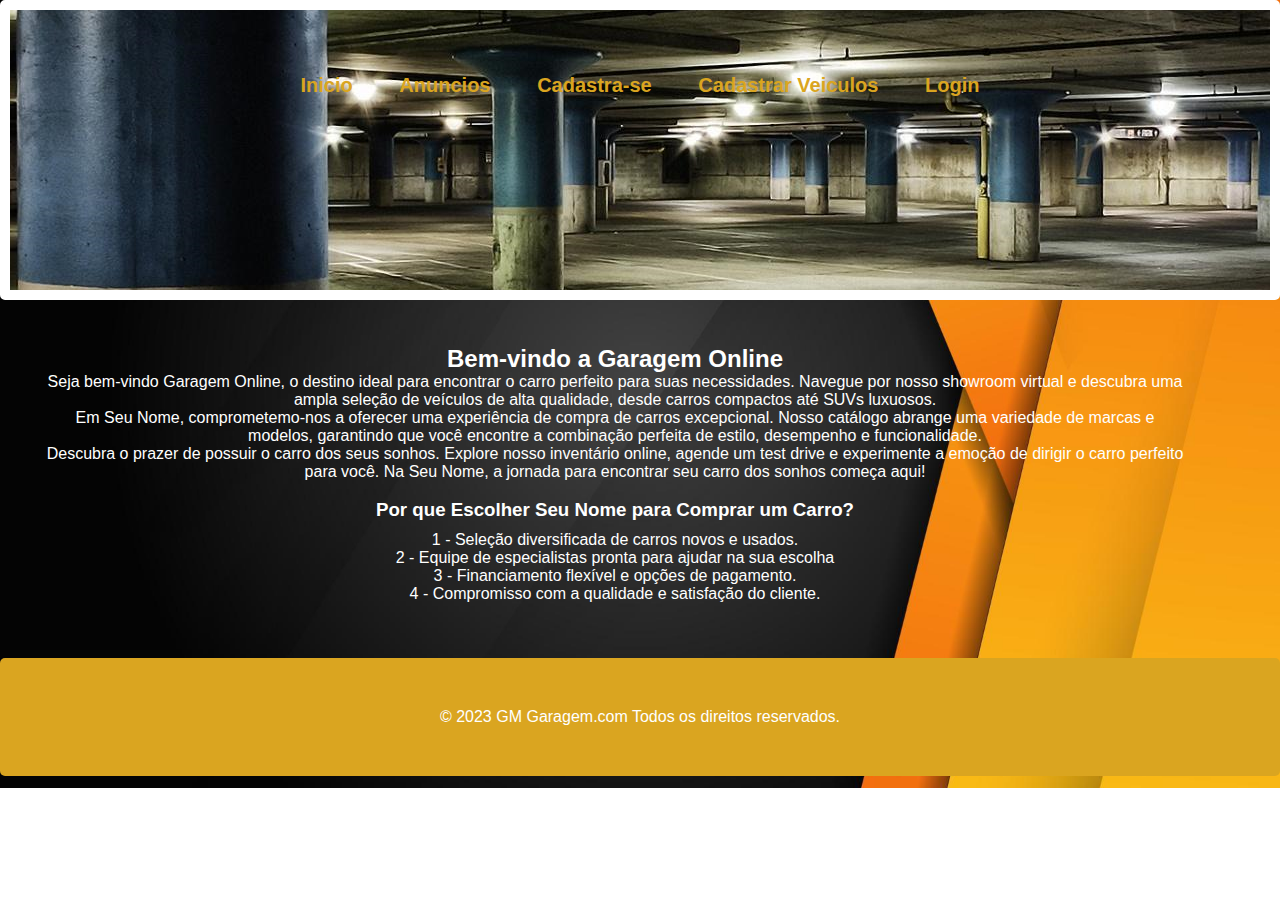
<file: Index.html>
<!DOCTYPE html>
<html lang="pt">
<head>
    <meta charset="UTF-8">
    <meta name="viewport" content="width=device-width, initial-scale=1.0">
    <link rel="stylesheet" href="Style.css">
    <title>Anuncios</title>
</head>
<body>
    <header>
        <div class="container">
            <nav>
                <strong>
                <ul class="menu">
                    <li><a href="Index.html">Inicio</a></li>
                    <li><a href="Anuncios.html" class="ativo">Anuncios</a></li>
                    <li><a href="Pessoa.html">Cadastra-se</a></li>
                    <li><a href="Veiculo.html">Cadastrar Veiculos</a></li>
                    <li><a href="login.html">Login</a></li>
                </ul>
                </strong>
            </nav>
        </div>
    </header>

    <section class="inicio_home">
        <h2>Bem-vindo a Garagem Online</h2>
        <p>Seja bem-vindo Garagem Online, o destino ideal para encontrar o carro perfeito para suas necessidades. Navegue por nosso showroom virtual e descubra uma ampla seleção de veículos de alta qualidade, desde carros compactos até SUVs luxuosos.</p>

        <p>Em Seu Nome, comprometemo-nos a oferecer uma experiência de compra de carros excepcional. Nosso catálogo abrange uma variedade de marcas e modelos, garantindo que você encontre a combinação perfeita de estilo, desempenho e funcionalidade.</p>
        <p>Descubra o prazer de possuir o carro dos seus sonhos. Explore nosso inventário online, agende um test drive e experimente a emoção de dirigir o carro perfeito para você. Na Seu Nome, a jornada para encontrar seu carro dos sonhos começa aqui!</p>
        <br>
        <h3 class="">Por que Escolher Seu Nome para Comprar um Carro?</h3>
        <ul class="inicio_li">
            <p1>
            1 - Seleção diversificada de carros novos e usados. <br>
            2 - Equipe de especialistas pronta para ajudar na sua escolha <br>
            3 - Financiamento flexível e opções de pagamento. <br>
            4 - Compromisso com a qualidade e satisfação do cliente.
        </p1>
        </ul>


    </section>

    <footer class="rodape">
        <p>&copy; 2023 GM Garagem.com Todos os direitos reservados.</p>
    </footer>
</body>
</html>
</file>
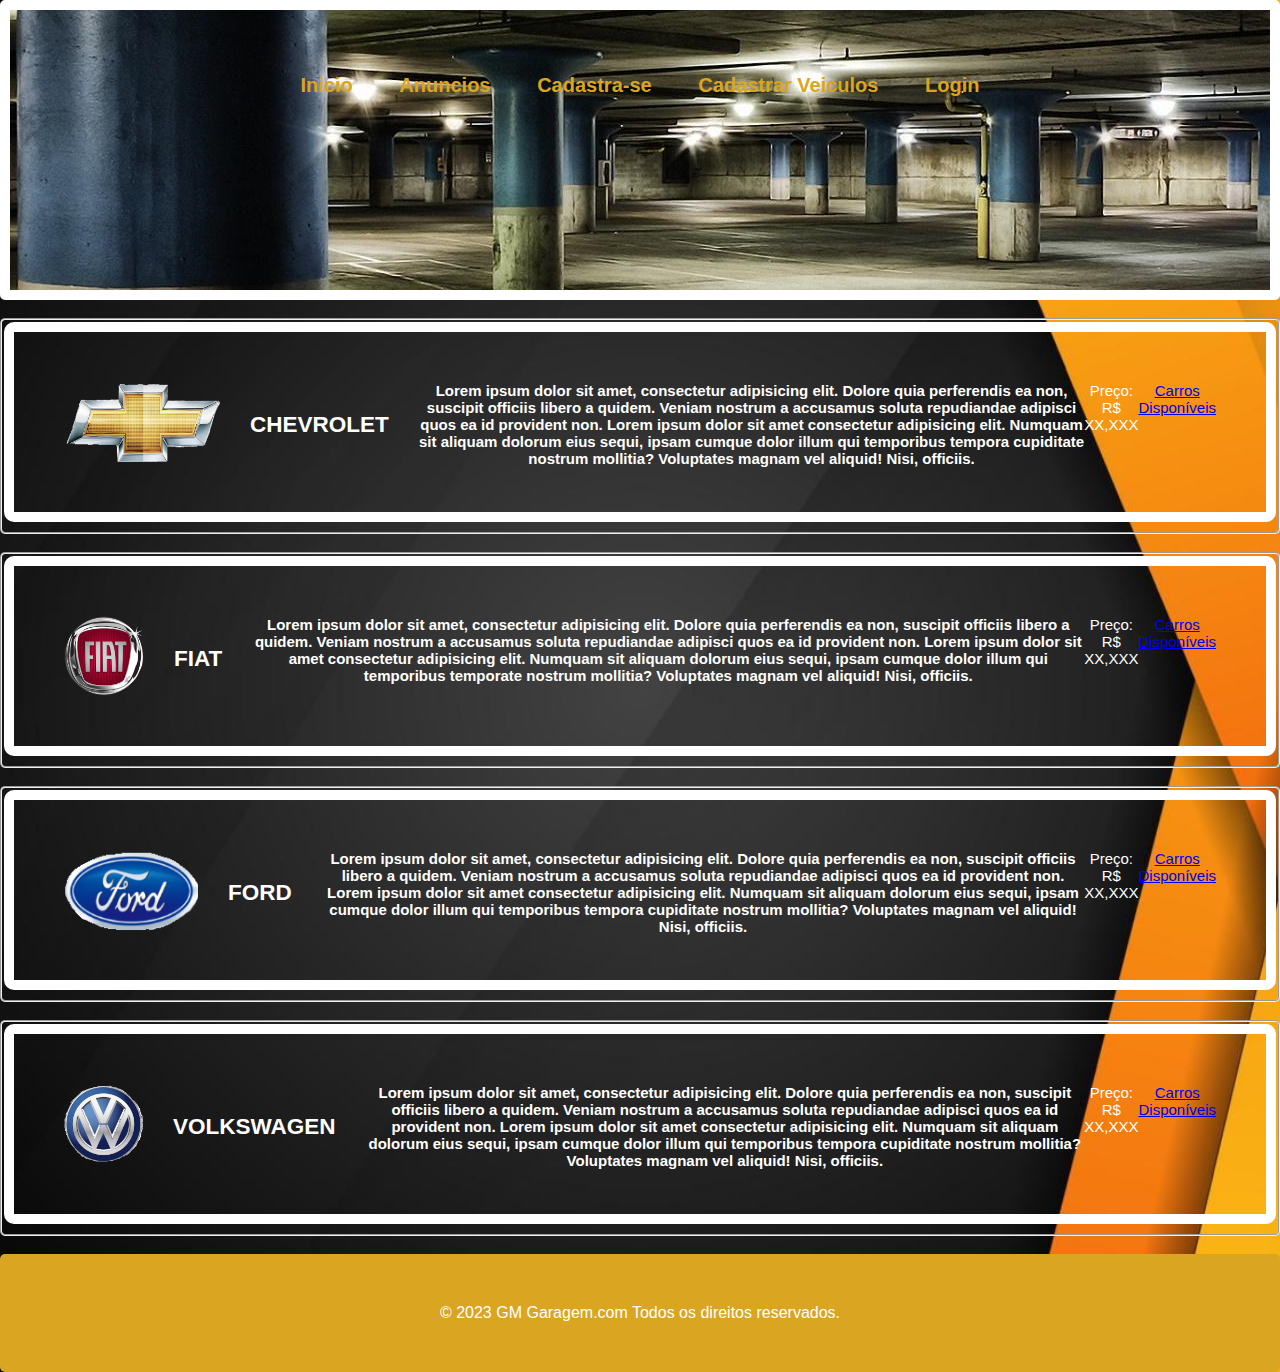
<file: Anuncios.html>
<!DOCTYPE html>
<html lang="pt-br">
<head>
    <meta charset="UTF-8">
    <meta name="viewport" content="width=device-width, initial-scale=1.0">
    <title>GM GARAGEM</title>
    <link rel="stylesheet" href="Style.css">
</head>
<header>
    <div class="container">
        <nav>
            <strong>
                <ul class="menu">
                    <li><a href="Inicio.html">Inicio</a></li>
                    <li><a href="Anuncios.html" class="ativo">Anuncios</a></li>
                    <li><a href="Pessoa.html">Cadastra-se</a></li>
                    <li><a href="Veiculo.html">Cadastrar Veiculos</a></li>
                    <li><a href="login.html">Login</a></li>
                </ul>
                </strong>
        </nav>
    </div>
</header>
<body>
<br>
<fieldset class="field_chev">
    <article>
        <div class="CHEV">
                <div class="logomarca">
                    <img src="img/LOGO/chev1.png" alt="CHEV">
                </div>
                <h2 class="Descricao">CHEVROLET</h2>
                <h4>Lorem ipsum dolor sit amet, consectetur adipisicing elit. Dolore quia perferendis ea non, suscipit officiis libero a quidem. Veniam nostrum a accusamus soluta repudiandae adipisci quos ea id provident non. Lorem ipsum dolor sit amet consectetur adipisicing elit. Numquam sit aliquam dolorum eius sequi, ipsam cumque dolor illum qui temporibus tempora cupiditate nostrum mollitia? Voluptates magnam vel aliquid! Nisi, officiis.</h4>
                <p>Preço: R$ XX,XXX</p>
            <div>
                <a href="#">Carros Disponíveis</a>
            </div>
        </div>
    </article>
</fieldset>
<br>
<fieldset class="field_fiat">
    <article>
        <div class="FIAT">
            <div class= "logomarca">
                <img src="img/LOGO/FIAT.png" alt="FIAT">
            <h2 class="Descricao">FIAT</h2><br>
            </div>
            <br><h4>Lorem ipsum dolor sit amet, consectetur adipisicing elit. Dolore quia perferendis ea non, suscipit officiis libero a quidem. Veniam nostrum a accusamus soluta repudiandae adipisci quos ea id provident non. Lorem ipsum dolor sit amet consectetur adipisicing elit. Numquam sit aliquam dolorum eius sequi, ipsam cumque dolor illum qui temporibus temporate nostrum mollitia? Voluptates magnam vel aliquid! Nisi, officiis.</h4>
            <p>Preço: R$ XX,XXX</p>
            <div>
                <a href="#">Carros Disponíveis</a>
            </div>

        </div>
    </article>
</fieldset>
<br>
<fieldset>
    <article>
        <div class="FORD">
            <h2></h2>
                <div class="logomarca">
                    <img src="img/LOGO/FORD.png" alt="FORD">
                </div>
                <h2 class="Descricao">FORD</h2>
            <h4>Lorem ipsum dolor sit amet, consectetur adipisicing elit. Dolore quia perferendis ea non, suscipit officiis libero a quidem. Veniam nostrum a accusamus soluta repudiandae adipisci quos ea id provident non. Lorem ipsum dolor sit amet consectetur adipisicing elit. Numquam sit aliquam dolorum eius sequi, ipsam cumque dolor illum qui temporibus tempora cupiditate nostrum mollitia? Voluptates magnam vel aliquid! Nisi, officiis.</h4>
            <p>Preço: R$ XX,XXX</p>
            <a href="#">Carros Disponíveis</a>
        </div>
    </article>
</fieldset>
<br>
<fieldset class="field_volks">
    <article>
        <div class="VOLKS">
                <div class="logomarca">
                    <img src="img/LOGO/Vlks.png" alt="VOLKS">
                </div>
                <h2 class="Descricao">VOLKSWAGEN</h2>
                <h4>Lorem ipsum dolor sit amet, consectetur adipisicing elit. Dolore quia perferendis ea non, suscipit officiis libero a quidem. Veniam nostrum a accusamus soluta repudiandae adipisci quos ea id provident non. Lorem ipsum dolor sit amet consectetur adipisicing elit. Numquam sit aliquam dolorum eius sequi, ipsam cumque dolor illum qui temporibus tempora cupiditate nostrum mollitia? Voluptates magnam vel aliquid! Nisi, officiis.</h4>
                <p>Preço: R$ XX,XXX</p>
                <a href="#">Carros Disponíveis</a>
        </div>
    </article>
</fieldset>
<br>

    <footer class="rodape">
        <p>&copy; 2023 GM Garagem.com Todos os direitos reservados.</p>
    </footer>
    
</body>
</html>
</file>
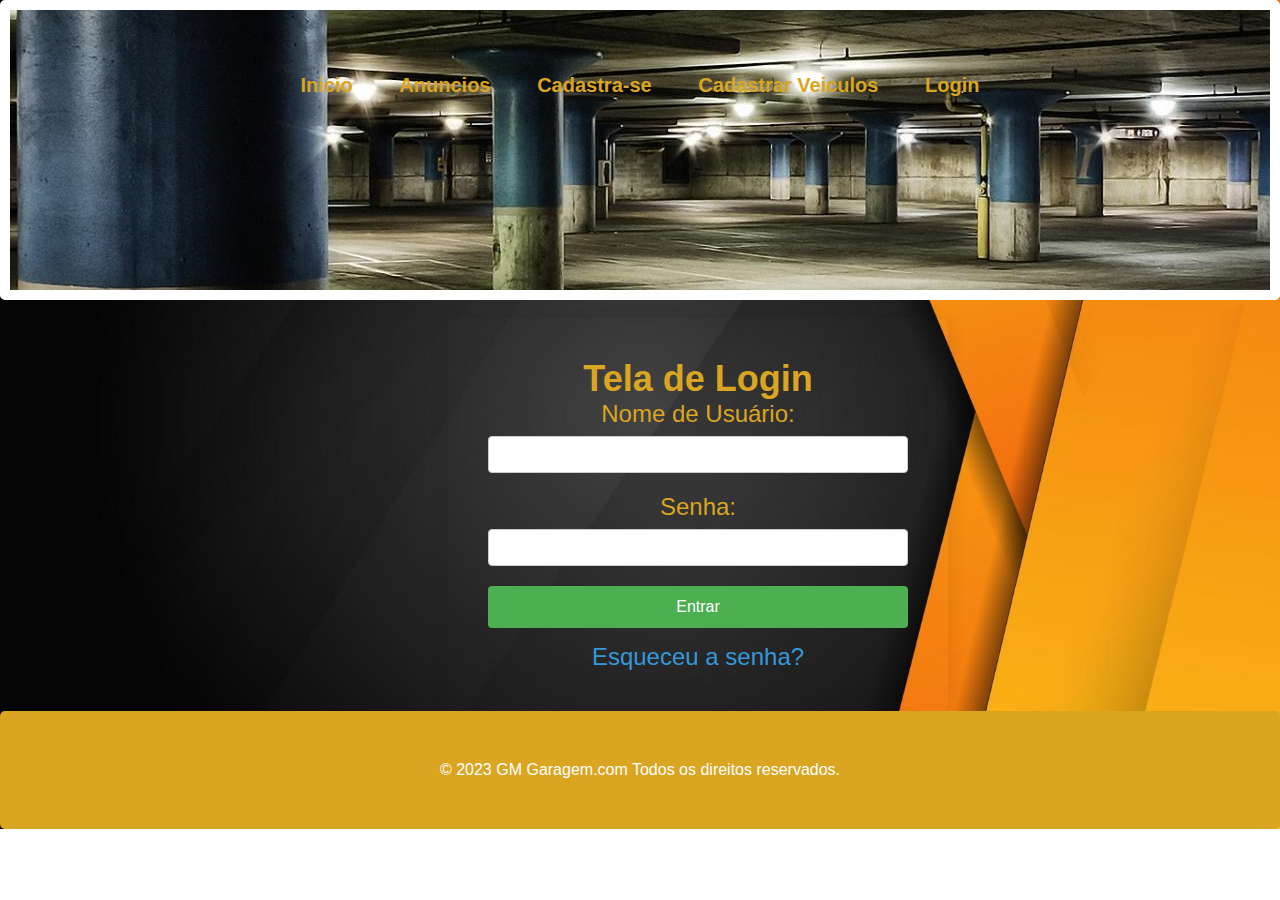
<file: login.html>
<!DOCTYPE html>
<html lang="pt">
<head>
    <meta charset="UTF-8">
    <meta name="viewport" content="width=device-width, initial-scale=1.0">
    <title>Logion</title>
    <link rel="stylesheet" href="Style.css">
</head>
<body>
    <header>
        <div class="container">
            <nav>
                <strong>
                    <ul class="menu">
                        <li><a href="Inicio.html">Inicio</a></li>
                        <li><a href="Anuncios.html" class="ativo">Anuncios</a></li>
                        <li><a href="Pessoa.html">Cadastra-se</a></li>
                        <li><a href="Veiculo.html">Cadastrar Veiculos</a></li>
                        <li><a href="login.html">Login</a></li>
                    </ul>
                </strong>
            </nav>
        </div>
    </header>
    <title>Tela de Login</title>
    <style>

    </style>
</head>
<body class="bodyLog">
<br>
    <div class="login-container">
        <h2>Tela de Login</h2>
        <form action="processar_login.php" method="post">
            <label for="username">Nome de Usuário:</label>
            <input type="text" id="username" name="username" required>

            <label for="password">Senha:</label>
            <input type="password" id="password" name="password" required>

            <button type="submit">Entrar</button>
        </form>
        <a href="#">Esqueceu a senha?</a>
    </div>
    <footer class="rodape">
        <p>&copy; 2023 GM Garagem.com Todos os direitos reservados.</p>
    </footer>
</body>
</html>
</file>
<file: Style.css>
*{
    margin: 0;
    padding: 0;
    box-sizing: border-box;
}
.inicio_home{
    color: white;
    max-width: 100%;
    padding: 30px;
    margin: 15px;
    width: 1200px;
    text-align: center;
}

.inicio_li{
    text-align:center ;
    padding: 5px;
    margin: 5px;
    height: auto;

}

header{
    display: flex;
    width: 100%;
    height: 300px;
    width: 100%;
    padding: auto;
    text-decoration: none;
    font-family: Arial, Helvetica, sans-serif;
    font-size: xx-large;
    border: solid 10px white;
    border-radius: 5px;
    box-sizing: border-box;
    background-image: url("img/header.png");
}

header nav{
    box-sizing: border-box;
    font-size: x-large;
    margin: 30px;
    padding: 30px;
    width: 100%;
    text-align: center;
}
.Descricao{
    text-align: center;
    padding: 15px;
    margin: 15px;
}

.CHEV img{
    text-align: right;
}


header .logo{
    text-decoration: none;
    box-sizing: border-box;
    font-size: 100px;
    margin: 100px;
    height: auto;
    text-align: center;
    display: flex;
}

body{
    background-image: url(img/fundo.jpg);
    background-position: center;
    background-size: cover;
    background-repeat: no-repeat;
    min-height: 100%;
    font-family: Arial, Helvetica, sans-serif;
}


.container{
    width: auto;
    max-width: auto;
    padding: auto;
    margin: 0 auto;
    height: 10px;
    font-size: x-large;
    color: black;
}

nav{
    display: flex;
    align-items: center;
    justify-content: space-between;
}

nav .logo{
    font-size: 35px;
    font-style: normal;
    color: goldenrod;
    font-weight: bold;
}

nav ul{
    list-style: inside;
}

nav ul li{
    display: inline-block;
}

nav ul li a{
    padding: 10px 20px;
    text-decoration: none;
    font-size: 20px;
    color: goldenrod;
    border-radius: 5px;
    transition: 0.4s;
}

nav a:hover{
    transition: 0.5s;
    background-color:white;
    color: goldenrod;
}



.cabeca {/*cabeçalho*/
    font-family: 'Gill Sans', 'Gill Sans MT', Calibri, 'Trebuchet MS', sans-serif;
    display: auto;
    width: auto;
    padding: auto;
    margin: auto; /*espaçamento fora da div*/
    max-width: fit-content;
    border-radius: 10px;
    padding-bottom: 20px;
    background-color:goldenrod
}

.logomarca{
    display: flex;
    justify-content: flex-start;
    float: left;
    border: 0px;
    
}

/* -----------------------------Campo das marcas------------------------------ */
fieldset{
    box-sizing: border-box;
    border-radius: 5px 5px 5px;
    color: white;
    box-shadow: black;
    list-style: upper-alpha;
    list-style-type: square;
    width: auto;
    margin-left: auto;
    height: auto;
    padding: auto;
}

/* -----------------------------rodapé-------------------------------------- */

.rodape{
    font: arial;
    size: auto auto auto;
    padding:  50px;
    height: auto auto auto;
    text-align: center;
    border-bottom: 0px;
    color: fff;
    font-size: medium;
    color: white;
    background-color: goldenrod;
    border-radius: 5px;
}

/* --------------------------------Marcas---------------------------------- */

article {
    padding: auto;
    margin-bottom: 10px;
    border-radius: 10px;
    box-shadow: 0 10 10px;
    width: auto;
}

.CHEV{/*box chevrolet*/
    display: flex;
    width: max-content;
    height: 200px;
    width: auto;
    border: 5px 5px 5px;
    padding: 50px;
    margin: 2px ;
    background-color:rgba (144, 203, 44, 0.4);
    text-decoration: none;
    text-align: center;
    font-family: 'Gill Sans', 'Gill Sans MT', Calibri, 'Trebuchet MS', sans-serif;
    font-size: 15px;
    color: white;
    border: solid 10px white;
    border-radius: 10px;
}

.FORD{/*box ford*/
    display: flex;
    width: max-content;
    height: 200px;
    width: auto;
    border: 5px 5px 5px;
    padding: 50px;
    margin: 2px ;
    background-color:rgba (144, 203, 44, 0.4);
    text-decoration: none;
    text-align: center;
    font-family: 'Gill Sans', 'Gill Sans MT', Calibri, 'Trebuchet MS', sans-serif;
    font-size: 15px;
    color: white;;
    border: solid 10px white;
    border-radius: 10px;
}

.FIAT{/*box fiat*/
    display: flex;
    width: max-content;
    height: 200px;
    width: auto;
    border: 5px 5px 5px;
    padding: 50px;
    margin: 2px ;
    background-color:rgba (144, 203, 44, 0.4);
    text-decoration: none;
    text-align: center;
    font-family: 'Gill Sans', 'Gill Sans MT', Calibri, 'Trebuchet MS', sans-serif;
    font-size: 15px;
    color: white;
    border: solid 10px white;
    border-radius: 10px;
}

.VOLKS{/*box volks*/
    display: flex;
    width: max-content;
    height: 200px;
    width: auto;
    border: 5px 5px 5px;
    padding: 50px;
    margin: 2px ;
    background-color:rgba (144, 203, 44, 0.4);
    text-decoration: none;
    text-align: center;
    font-family: 'Gill Sans', 'Gill Sans MT', Calibri, 'Trebuchet MS', sans-serif;
    font-size: 15px;
    color: white;
    border: solid 10px white;
    border-radius: 10px;
}

/* ------------------------------cad_pessoa------------------------------ */
.botao_pessoa{
    padding: 15px;
    margin: 15px;
    align-items: center;
}

.botao_v{
    padding: 15px;
    margin: 15px;
    align-items: center;
}

.nome_p{
    padding: 15px;
    margin: 15px;
    align-items: center;
}
.email_p{
    padding: 15px;
    margin: 15px;
    align-items: center;
}
.senha_p{
    padding: 15px;
    margin: 15px;
    align-items: center;
}
.senha_p2{
    padding: 15px;
    margin: 15px;
    align-items: center;
}


/* ----------------------------Cad_de_carros-------------------------------- */
.marca_v{
    padding: 15px;
    margin: 15px;
    align-items: center;
}
.carro_v{
    padding: 15px;
    margin: 15px;
    align-items: center;
}
.modelo_v{
    padding: 15px;
    margin: 15px;
    align-items: center;
}
.ano_v{
    padding: 15px;
    margin: 15px;
    align-items: center;
}
.valor_v{
    padding: 15px;
    margin: 15px;
    align-items: center
}
/* ------------------------------Login------------------------------------- */


bodyLog{
    font-family: 'Segoe UI', Tahoma, Geneva, Verdana, sans-serif;
    background-color: #f8f8f8;
    margin: auto;
    display: flex;
    justify-content: center;
    align-items: center;
    height: 100vh;
}

.login-container {
    padding: 40px;
    border-radius: 8px;
    box-shadow: 0 0 20px rgba(0, 0, 0, 0.1);
    width: 300px;
    text-align: center;
    margin-left: 35%;
    width: 500px;
    border: goldenrod;
    font-size: x-large;

}

.login-container h2 {
    color:goldenrod
}

.login-container label {
    display: block;
    margin-bottom: 8px;
    color: goldenrod
}

.login-container input {
    width: 100%;
    padding: 10px;
    margin-bottom: 20px;
    box-sizing: border-box;
    border: 1px solid #ccc;
    border-radius: 4px;
    text-align: center;
}

.login-container button {
    background-color: #4caf50;
    color: #fff;
    padding: 12px;
    border: none;
    border-radius: 4px;
    cursor: pointer;
    width: 100%;
    font-size: 16px;
    text-align: center;
}

.login-container button:hover {
    background-color: #45a049;
    text-align: center;
}

.login-container a {
    color: #3498db;
    text-decoration: none;
    margin-top: 15px;
    display: inline-block;
    text-align: center;
}

.login-container a:hover {
    text-decoration: underline;
    text-align: center;
}
</file>
